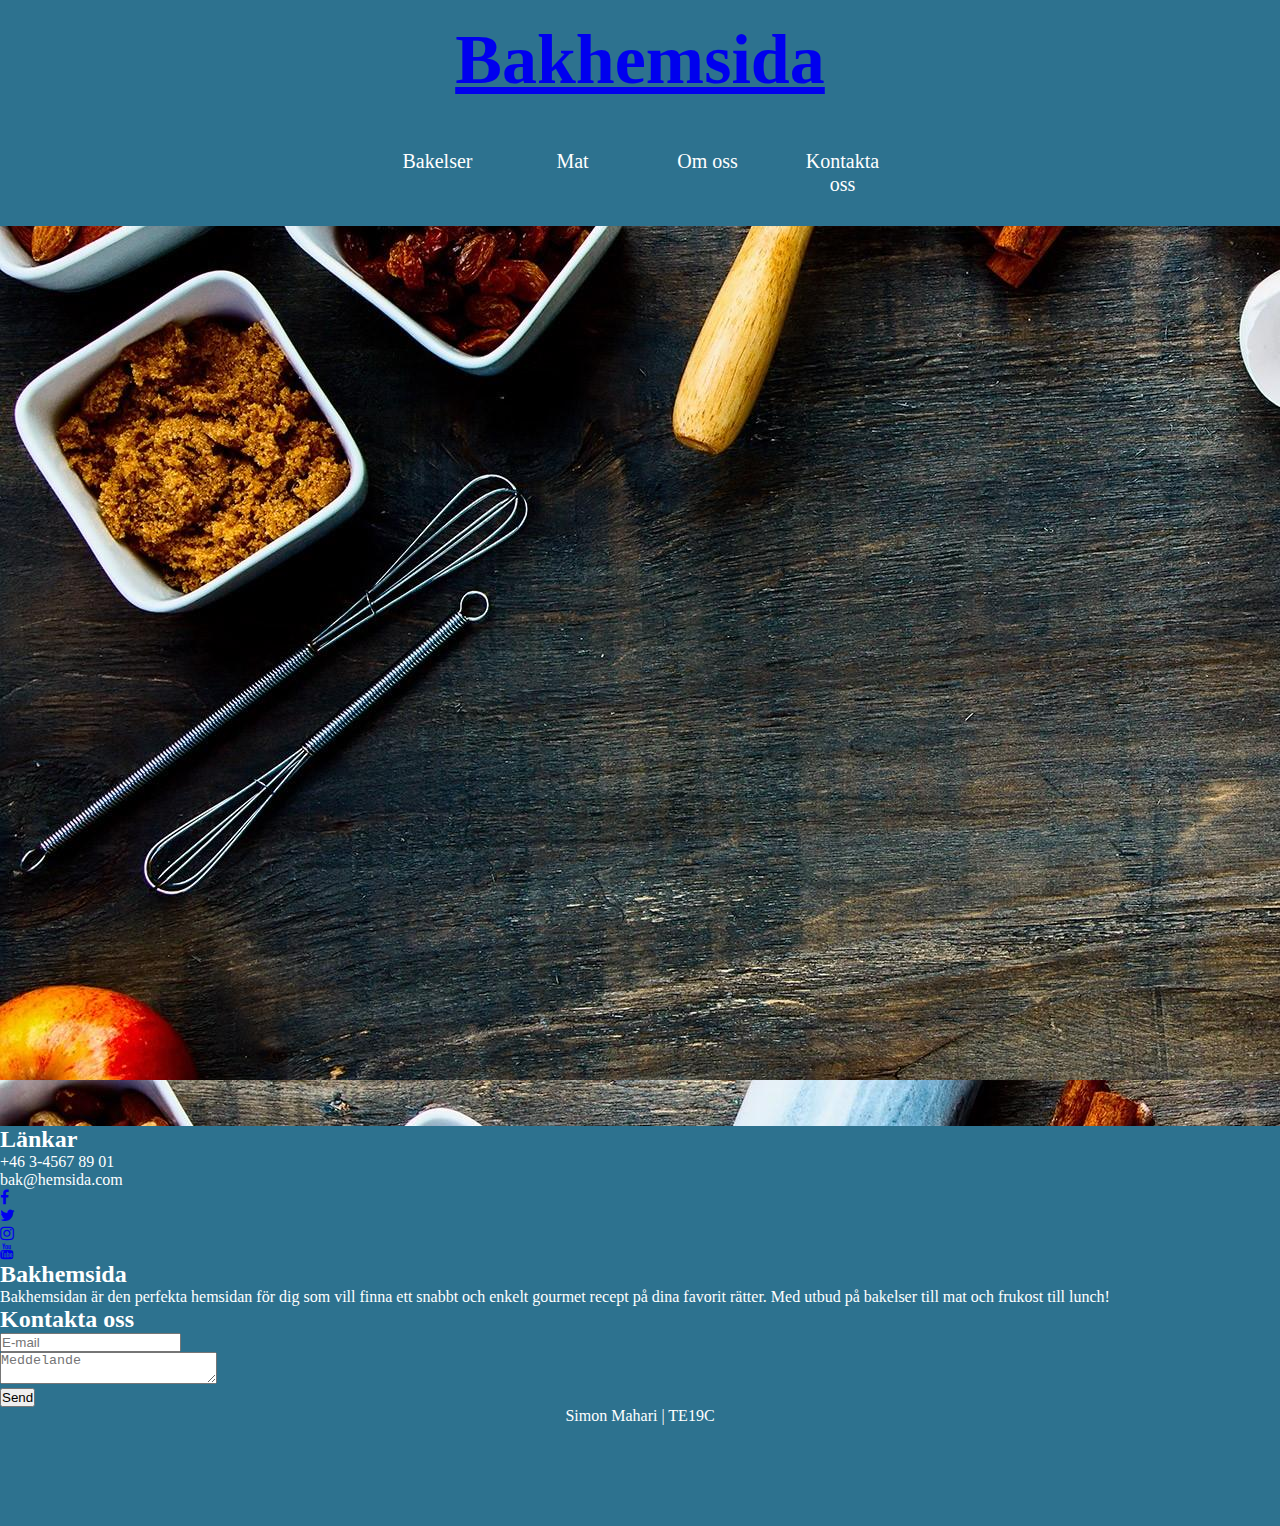
<file: index.html>
<!DOCTYPE html>
<html lang="en">
  <head>
    <meta charset="UTF-8" />
    <meta name="viewport" content="width=device-width, initial-scale=1.0" />
    <title>Bakhemsida</title>
    <link rel="stylesheet" href="https://stackpath.bootstrapcdn.com/font-awesome/4.7.0/css/font-awesome.min.css">
    <link href="https://fonts.googleapis.com/css2?family=Josefin+Sans&display=swap" rel="stylesheet">
    <link rel="stylesheet" href="styling.css" />
  </head>
  <body>

    <header>
      <h1><a href="bakhemsida.html">Bakhemsida</a></h1>
    </header>
    <nav>
      <div class="dropdown">
        <ul>
          <li>
            <a href="#">Bakelser</a>
            <div class="drop-menu-B">
              <ul>
                <li><a href="Appelpaj.html">Äppelpaj</a></li>
                <li><a href="Havrebollar.html">Havrebollar</a></li>
                <li><a href="Kanelbullar.html">Kanelbullar</a></li>
                <li><a href="Morotskaka.html">Morotskaka</a></li>
              </ul>
            </div>
          </li>
          <li>
            <a href="#">Mat</a>
            <div class="drop-menu-M">
              <ul>
                <li><a href="#">Frukost</a></li>
                <li><a href="#">Lunch</a></li>
                <li><a href="#">Middag</a></li>
              </ul>
            </div>
          </li>
          <li><a href="#footer">Om oss</a></li>
          <li><a href="#footer">Kontakta oss</a></li>
        </ul>
      </div>
    </nav>
        <div class="hero">
        
        </div>
    <div class="page-wrapper">
      <div class="banner-title">
        <h1></h1>
      </div>
    </div>
    <article id="footer">
    <footer>
      <div class="footer-content">
        <div class="links box">
          <h2>Länkar</h2>
          <div class="content">
            <div class="mail">
              <span class="text">+46 3-4567 89 01</span>
              <div class="mail">
                <span class="text">bak@hemsida.com</span>
              </div>
            </div>
            <div class="social">
              <ul>
                <li><a href="http://www.faceboook.com"><i class="fa fa-facebook"></i></a></li>
                <li><a href="http://www.twitter.com"><i class="fa fa-twitter"></i></a></li>
                <li><a href="http://www.instagram.com"><i class="fa fa-instagram"></i></a></li>
                <li><a href="http://www.youtube.com"><i class="fa fa-youtube"></i></a></li>
              </ul>
            </div>
          </div>
         </div>
         <div class="aboutus box">
           <h2>Bakhemsida</h2>
           <div class="content">
             <p>Bakhemsidan är den perfekta hemsidan för dig som vill finna ett snabbt och enkelt gourmet recept på dina favorit rätter. Med utbud på bakelser till mat och frukost till lunch!</p>
           </div>
         </div>
         <div class="contact box">
          <h2>Kontakta oss</h2>
          <div class="content">
            <form action="bakhemsida.html" method="post">
              <div class="email"><div class="text"><input type="email" name="email" class="text-input" placeholder="E-mail" required></div></div>
              <div class="msg"><div class="text"><textarea rows="2" cols="25" name="message" class="text-input" placeholder="Meddelande" required></textarea></div></div>
              <div class="btn">
                <button type="submit">Send</button>
              </div>
            </form>
          </div>
         </div>
        </div>
        <div class="copyright">
          <center>
            <span class="credit">Simon Mahari | TE19C</span>
          </center>
        </div>
    </footer>
    </article>
  </body>
</html>
</file>
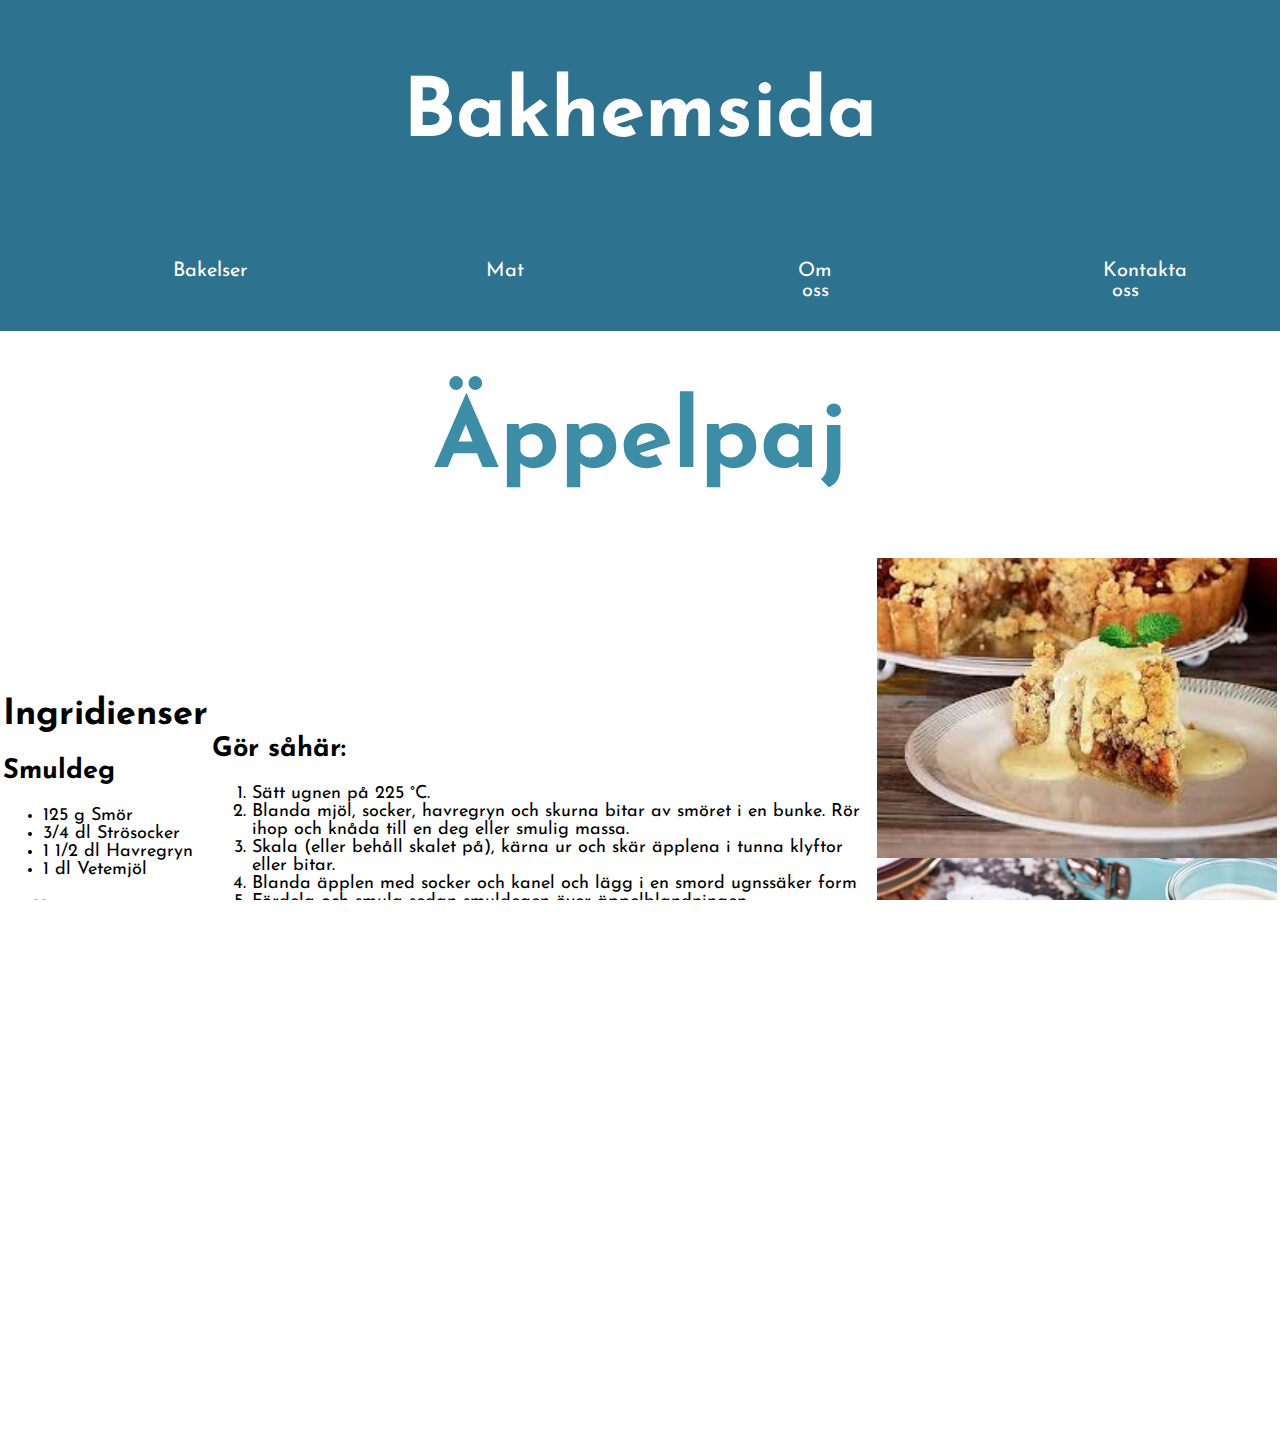
<file: Appelpaj.html>
<!DOCTYPE html>
<html lang="en">

<head>
    <meta charset="UTF-8" />
    <meta name="viewport" content="width=device-width, initial-scale=1.0" />
    <title>Äppelpaj</title>
    <link rel="stylesheet" href="https://stackpath.bootstrapcdn.com/font-awesome/4.7.0/css/font-awesome.min.css">
    <link href="https://fonts.googleapis.com/css2?family=Josefin+Sans&display=swap" rel="stylesheet">
    <link rel="stylesheet" href="appelpaj.css" />
</head>

<body>

    <header>
        <h1><a href="index.html">Bakhemsida</a></h1>
    </header>
    <nav>
        <div class="dropdown">
            <ul>
                <li>
                    <a href="#">Bakelser</a>
                    <div class="drop-menu-B">
                        <ul>
                            <li><a href="Appelpaj.html">Äppelpaj</a></li>
                            <li><a href="Havrebollar.html">Havrebollar</a></li>
                            <li><a href="Kanelbullar.html">Kanelbullar</a></li>
                            <li><a href="Morotskaka.html">Morotskaka</a></li>
                        </ul>
                    </div>
                </li>
                <li>
                    <a href="#">Mat</a>
                    <div class="drop-menu-M">
                        <ul>
                            <li><a href="#">Frukost</a></li>
                            <li><a href="#">Lunch</a></li>
                            <li><a href="#">Middag</a></li>
                        </ul>
                    </div>
                </li>
                <li><a href="#footer">Om oss</a></li>
                <li><a href="#footer">Kontakta oss</a></li>
            </ul>
        </div>
    </nav>
    <div class="page-wrapper">
        <div class="hero"></div>
    <article id="Äppelpaj">
        <div class="rubrik">
            <h1>Äppelpaj</h1>
        </div>
        <table>
            <tr>
                <td>
                    <h1>Ingridienser</h1>
                    <h2>Smuldeg</h2>
                    <ul>
                        <li>125 g Smör</li>
                        <li>3/4 dl Strösocker</li>
                        <li>1 1/2 dl Havregryn</li>
                        <li>1 dl Vetemjöl</li>
                    </ul>
                    <h2>Fyllning</h2>
                    <ul>
                        <li>4 Äpplen</li>
                        <li>1/2 dl Socker</li>
                        <li>1 msk Kanel</li>
                    </ul>
                </td>
                <td>
                    <h2>Gör såhär:</h2>
                    <ol>
                        <li>Sätt ugnen på 225 °C.</li>
                        <li>Blanda mjöl, socker, havregryn och skurna bitar av smöret i en bunke. Rör ihop och knåda till en
                            deg eller
                            smulig massa.</li>
                        <li>Skala (eller behåll skalet på), kärna ur och skär äpplena i tunna klyftor eller bitar.</li>
                        <li>Blanda äpplen med socker och kanel och lägg i en smord ugnssäker form</li>
                        <li>Fördela och smula sedan smuldegen över äppelblandningen.</li>
                        <li>Grädda på 225 grader i mitten av ugnen i 15-20 minuter eller tills pajen är gyllenbrun!</li>
                        <li>Servera äppelpajen med vaniljsås, vispad grädde eller glass. Mums!</li>
                    </ol>
                </td>
                <td>
                    <div class="bilder">
                        <img src="Äpaj1.jpg" alt="Bild på en fin äppelpaj" width="400" height="auto">
                        <img src="Äpaj3.jpg" alt="Bild på en fin äppelpaj3 " width="400" height="auto">
                    </div>
                </td>
            </tr>
        </table>
        <table>
            <tr>
                <td>
                    <table width="400">
                        <tr>
                            <td>
                                
                            </td>
                        </tr>
                    </table>
                </td>
            </tr>
        </table>
    </article>

    </div>
    
    <footer id="footer">
        <div class="footer-content">
            <div class="links box">
                <h2>Länkar</h2>
                <div class="content">
                    <div class="mail">
                        <span class="text">+46 3-4567 89 01</span>
                        <div class="mail">
                            <span class="text">bak@hemsida.com</span>
                        </div>
                    </div>
                    <div class="social">
                        <ul>
                            <li><a href="http://www.faceboook.com"><i class="fa fa-facebook"></i></a></li>
                            <li><a href="http://www.twitter.com"><i class="fa fa-twitter"></i></a></li>
                            <li><a href="http://www.instagram.com"><i class="fa fa-instagram"></i></a></li>
                            <li><a href="http://www.youtube.com"><i class="fa fa-youtube"></i></a></li>
                        </ul>
                    </div>
                </div>
            </div>
            <div class="aboutus box">
                <h2>Bakhemsida</h2>
                <div class="content">
                    <p>Bakhemsidan är den perfekta hemsidan för dig som vill finna ett snabbt och enkelt gourmet recept
                        på dina favorit rätter. Med utbud på bakelser till mat och frukost till lunch!</p>
                </div>
            </div>
            <div class="contact box">
                <h2>Kontakta oss</h2>
                <div class="content">
                    <form action="bakhemsida.html" method="post">
                        <div class="email">
                            <div class="text"><input type="email" name="email" class="text-input" placeholder="E-mail"
                                    required></div>
                        </div>
                        <div class="msg">
                            <div class="text"><textarea rows="2" cols="25" name="message" class="text-input"
                                    placeholder="Meddelande" required></textarea></div>
                        </div>
                        <div class="btn">
                            <button type="submit">Send</button>
                        </div>
                    </form>
                </div>
            </div>
        </div>
        <div class="copyright">
            <center>
                <span class="credit">Simon Mahari | TE19C</span>
            </center>
        </div>
    </footer>
</body>

</html>
</file>
<file: styling.css>
* {
  margin: 0;
  padding: 0;
}

html, body {
  height: 100%;
  background-image: url(Baking-Wallpapers-4K-1920x1080-Wallperio.coma.jpg);
  background-image: cover;
  box-sizing: border-box;
}

header {
  font-size: 35px;
  padding: 20px;
  background-color: #3b8ea5;
  text-align: center;
  color: white;
  background: #2d728f;
}
.page-wrapper{
  min-height:100%;
}

.page-wrapper a:hover {
  color: #3b8ea5;
}

.dropdown {
  background-color: #2d728f;
  text-align: center;
}

.dropdown ul {
  display: inline-flex;
  font-size: 20px;
  list-style: none;
  color: #ffffff;
}

.dropdown ul li {
  width: 75px;
  margin: 15px;
  padding: 15px;
  color: white;
}

.dropdown ul li a {
  text-decoration: none;
  color: white;
}

.dropdown ul li:hover {
  background-color: #3b8ea5;
  border-radius: 10px;

}

.drop-menu-B {
  display: none;
}

.dropdown ul li:hover .drop-menu-B {
  display: block;
  position: absolute;
  background-color: #3b8ea5;
  border-radius: 5px;
  margin-top: 5px;
  margin-left: -15px;
}

.dropdown ul li:hover .drop-menu-B ul {
  display: block;
  margin: 5px;
}

.dropdown ul li:hover .drop-menu-B ul li {
  width: 150px;
  padding: 10px;
  background: transparent;
  border-radius: 0;
  text-align: center;
}

.dropdown ul li:hover .drop-menu-B ul li:hover {
  background-color: #2d728f;
  border-radius: 5px;
}

.drop-menu-M {
  display: none;
  color: white;
}

.dropdown ul li:hover .drop-menu-M {
  display: block;
  position: absolute;
  background-color: #3b8ea5;
  border-radius: 5px;
  margin-top: 15px;
  margin-left: -15px;
}

.dropdown ul li:hover .drop-menu-M ul {
  display: block;
  margin: 5px;
}

.dropdown ul li:hover .drop-menu-M ul li {
  width: 150px;
  padding: 10px;
  background: transparent;
  border-radius: 0;
  text-align: center;
}
.dropdown ul li:hover .drop-menu-M ul li:hover {
  background-color: #2d728f;
  border-radius: 5px;
}

footer {
  background: #2d728f;
  color: white;
  height: 400px;
  position: relative;
}

footer .footer-media {
  border: 1px solid red;
  height: 350px;
  display: flex;

}

footer .footer-media .footer-section {
  flex: 1;
  border: 1px solid white;
}


footer .footer-copyright {
  background: #2a6680;
  color: white;
  height: 50px;
  width: 100%;
  text-align: center;
  position: absolute;
  bottom: 0px;
  left: 0px;
  padding-top: 20px;
}
</file>
<file: appelpaj.css>
@import url('https://fonts.googleapis.com/css2?family=Josefin+Sans&display=swap');

*{
  box-sizing: border-box;
}


html,body {
  width: 100%;
  height: 100%;
  box-sizing: border-box;
  margin: 0;
  padding: 0;
  overflow-x: hidden;
  font-family: 'Josefin Sans', sans-serif;
}



header {
  display: flex;
  justify-content: center;
  font-size: 2.56rem;
  padding: 20px;
  background-color: #3b8ea5;
  text-align: center;
  color: white;
  background: #2d728f;
  margin-bottom: 10px;
}

h2 a {
  vertical-align: center;
}

h1 a{
  text-decoration: none;
  color: white;
}

h1 a::after.line{
  content: '';
  width: 0%;
  height: 2px;
  background: #fff;
  display: block;
  margin: auto;
  transition: 0.3s;
}

h1 a:::after:hover{
  width: 100%;

}


.page-wrapper {
  background-size: cover;
  background-position: center;
  box-sizing: border-box;
  min.height: 100%;
  min-width: 100%;
}


.dropdown {
  background-color: #2d728f;
  text-align: center;
  height: 100px;
  margin-top: -20px;
}

.dropdown ul {
  display: flex;
  justify-content: center;
  justify-content: space-around;
  font-size: 20px;
  list-style: none;
  color: #ffffff;
}

.dropdown ul li {
  text-align: center;
  width: 75px;
  margin: 15px;
  padding: 15px;
  color: white;
}

.dropdown ul li a {
  text-decoration: none;
  color: white;
}

.dropdown ul li:hover {
  background-color: #3b8ea5;
  width: 100px;
  border-radius: 10px;
  transition: all 0.4s;

}

.drop-menu-B {
  display: none;
  
}

.dropdown ul li:hover .drop-menu-B {
  display: block;
  position: absolute;
  background-color: #3b8ea5;
  border-radius: 5px;
  margin-top: 5px;
  margin-left: -100px;
  transition: all 0.3s;
  
}

.dropdown ul li:hover .drop-menu-B ul {
  display: block;
  margin: 15px;
}

.dropdown ul li:hover .drop-menu-B ul li {
  width: 150px;
  padding: 10px;
  align-items: center;
  background: transparent;
  border-radius: 0;
  text-align: center;
  transition: all 0.5s;
}

.dropdown ul li:hover .drop-menu-B ul li:hover {
  background-color: #2d728f;
  border-radius: 5px;
  transition: all 0.5s;
}

.drop-menu-M {
  display: none;
  color: white;
}

.dropdown ul li:hover .drop-menu-M {
  display: block;
  position: absolute;
  text-align: center;
  background-color: #3b8ea5;
  border-radius: 5px;
  margin-top: 20px;
  margin-left: -80px;
}

.dropdown ul li:hover .drop-menu-M ul {
  display: block;
  margin: 0px;
}

.dropdown ul li:hover .drop-menu-M ul li {
  display: flex;
  justify-content: center;
  text-align: center;
  width: 150px;
  padding: 10px;
  background: transparent;
  border-radius: 10px;
}
.dropdown ul li:hover .drop-menu-M ul li:hover {
  background-color: #2d728f;
  border-radius: 5px;
}

article .rubrik {
  color: #3b8ea5;
  font-size: 3rem;
  text-align: center;
}
 article td {
   font-size: 1.125rem;
 }

 article .bilder {
   display: flex;
   flex-direction: column;
 }

footer {
  position: relative;
  bottom: 0px;
  height: 300px;
  width: 100%;
  background: #2d728f;
}

.footer-content {
  display: flex;
}

.footer-content .box {
  flex-basis: 50%;
  padding: 10px 20px;
}

.box h2 {
  color: white;
  font-size: 25px;
  font-weight: 600;
  text-transform: uppercase;
  text-align: center;
}

.box .content {
  margin: 20px 0 0 0;
}

.box .content:before {
  position: absolute;
  content: '';
  height: 2px;
  width: 100%;
}

.links .content .social {
  margin-left: -50px;
}
.links .content .social ul{
  display: flex;
justify-content: space-around;
position: relative;
text-align: center;
padding: 10px;
}

.links .content .social ul li {
  list-style: none;
  margin-left: 60px;
}

.links .content .social ul li .fa {
  font-size: 30px;
  line-height: 60px;
  transition: .6s;
  color: #000;
}

.links .content .social ul li a {
  position: absolute;
  display: block;
  width: 60px;
  height: 60px;
  border-radius: 10px;
  background-color: #3b8ea5;
  transition: .6s;
  box-shadow: 0 5px 4px rgba(0,0,0,.5);
}
.links .content .social ul a:hover {
  transform: translate(0.-10px);
  cursor: pointer;
}


.links .content .text {
  display: flex;
  justify-content: center;
  font-size: 1.1rem;
  font-weight: 500;
  padding-left:10px;
}

.links center .phone {
  margin: 10px 0;
}

.aboutus .content p {
  color: white;
  font-size: 20px;
  text-align: center;
}

.contact .content {
  align-items: center;
}
.contact {
  text-align: center;
}
.contact form .msg {
  margin-top: 10px;
}

.contact form .text-input {
  width: 40%;
  font-size: 1.1rem;
  padding: 10px;
  border: 1px solid #white;
  border-radius: 6px;
}

.contact form input {
  height: 35px;
}

.contact form .btn {
  margin-top: 10px;
}
.btn button {
  height: 40px;
  width: 60%;
  outline: none;
  border: none;
  border-radius: 8px;
  background: #3b8ea5;
  font-size: 1.1rem;
  font-weight: 500;
  cursor: pointer;
  transition: .3s;
}

 .btn button:hover{
  background: #2d728f;
}

.bottom center {
  padding: 5px;
  font-size: 1rem;
  color: #fff;
}

.copyright{
  color: white;
}

@media screen and (max-width: 900px) {
  footer{
    position: relative;
    bottom: 0px;
  }
  .footer-content{
    flex-wrap: wrap;
    flex-direction: column;
  }
  .footer-content .box{
    margin: 5px 0;
  }
  .box .contact {
    background-color: transparent;
  }
}
</file>
